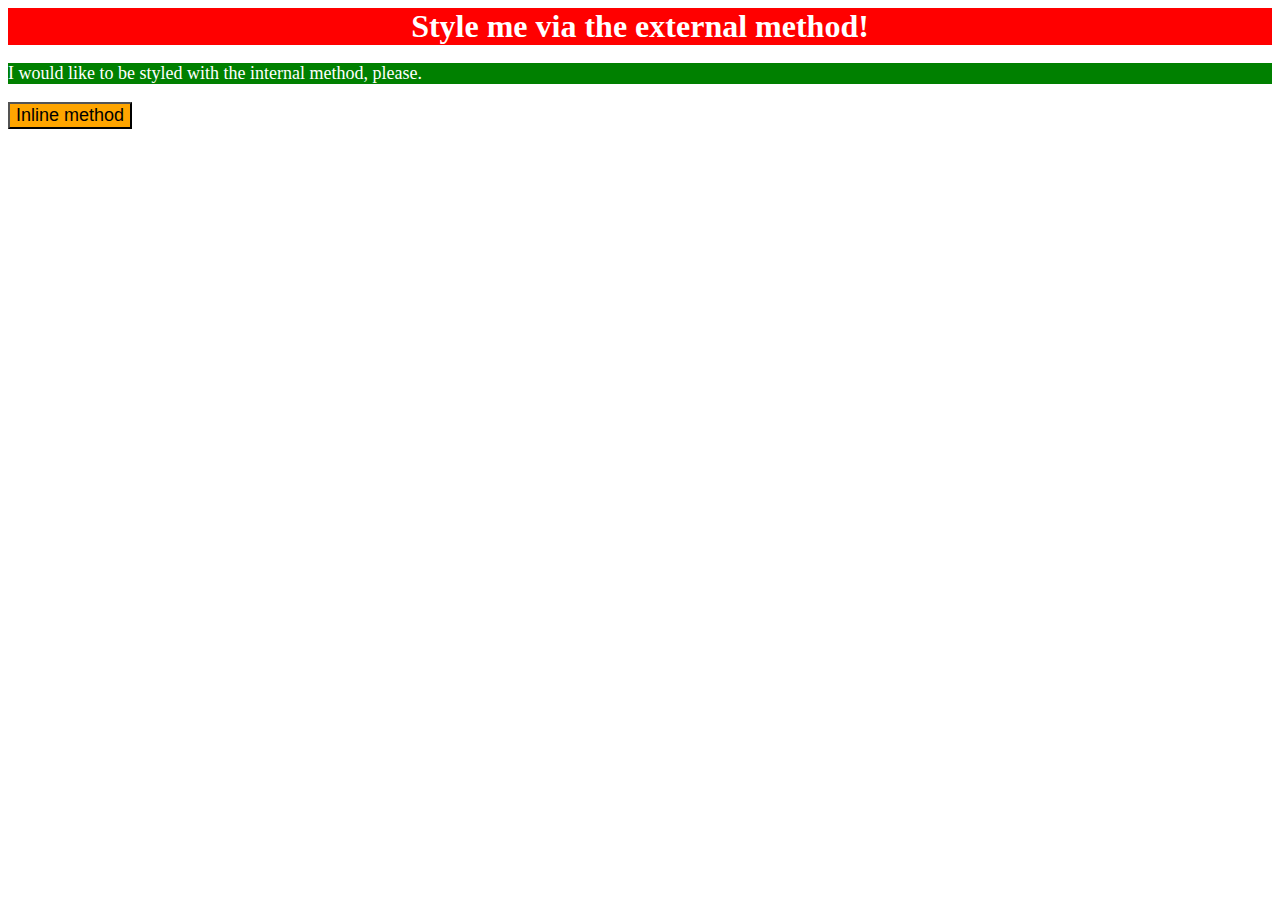
<file: giuliacss/index.html>
<!DOCTYPE html>
<html lang="en">
    <head>
        <meta charset="utf-8">
        <title>Methods for adding CSS</title>
        <link rel="stylesheet" href="style.css">

    <style>
        p {
            background-color: green;
            color: white;
            font-size: 18px;
        }
    </style>
</head>
<body>
        <div>Style me via the external method!</div>
        <p>I would like to be styled with the internal method, please.</p>
        <button style="background-color: orange; font-size: 18px;">Inline method</button>
    </body>
</html>
</file>
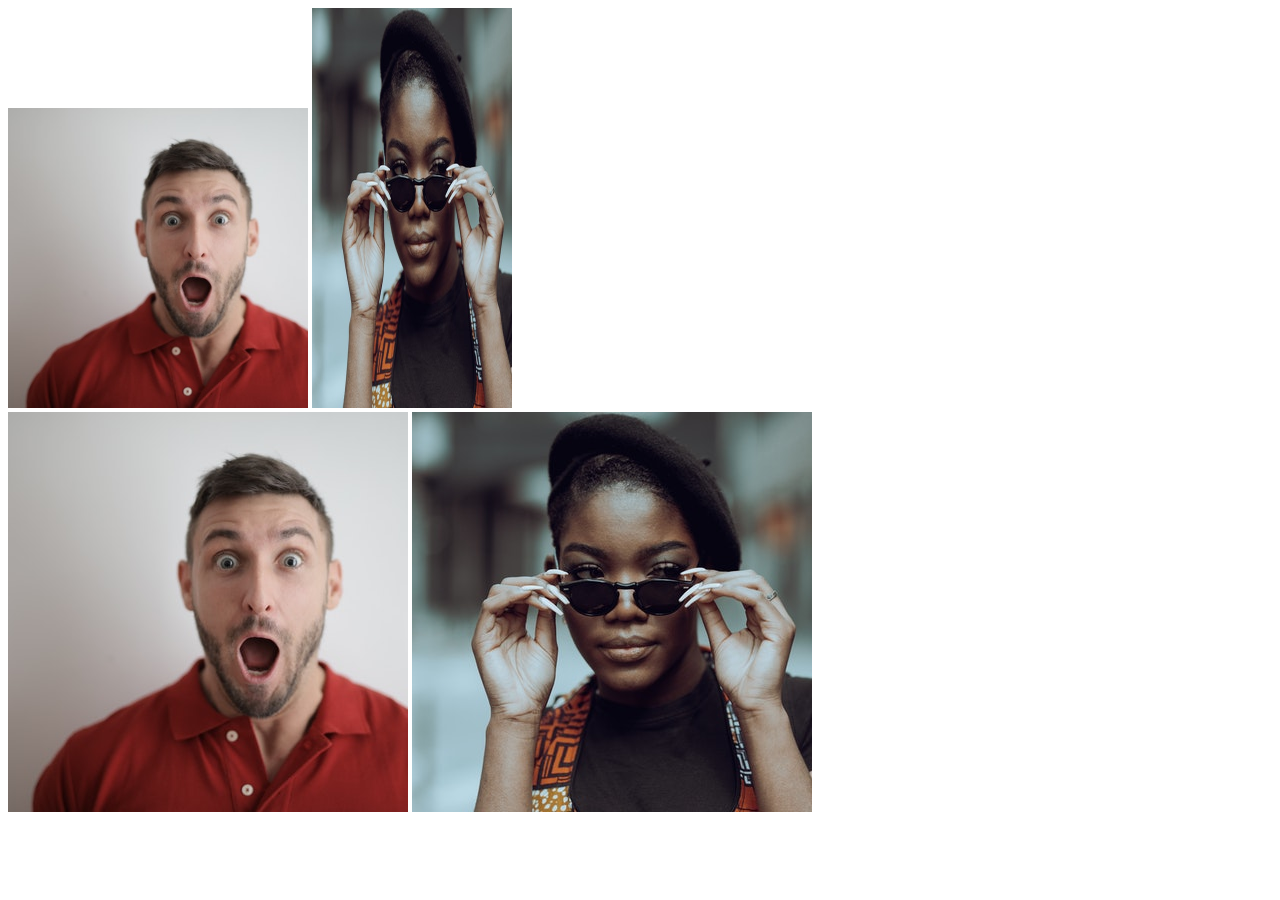
<file: giuliacss/chaining.html>
<!DOCTYPE html>
<html lang="en">
  <head>
    <meta charset="UTF-8">
    <title>Chaining Selectors</title>
    <link rel="stylesheet" href="chaining.css">
  </head>
  <body>
    <div>
        <img class="avatar proportioned" src="./images/pexels-andrea-piacquadio-3777931.jpg">
        <img class="avatar distorted" src="./images/pexels-katho-mutodo-8434791.jpg">
    </div>
    <div>
        <img class="original proportioned" src="./images/pexels-andrea-piacquadio-3777931.jpg">
        <img class="original distorted" src="./images/pexels-katho-mutodo-8434791.jpg">
    </div>
  </body>
</html>
</file>
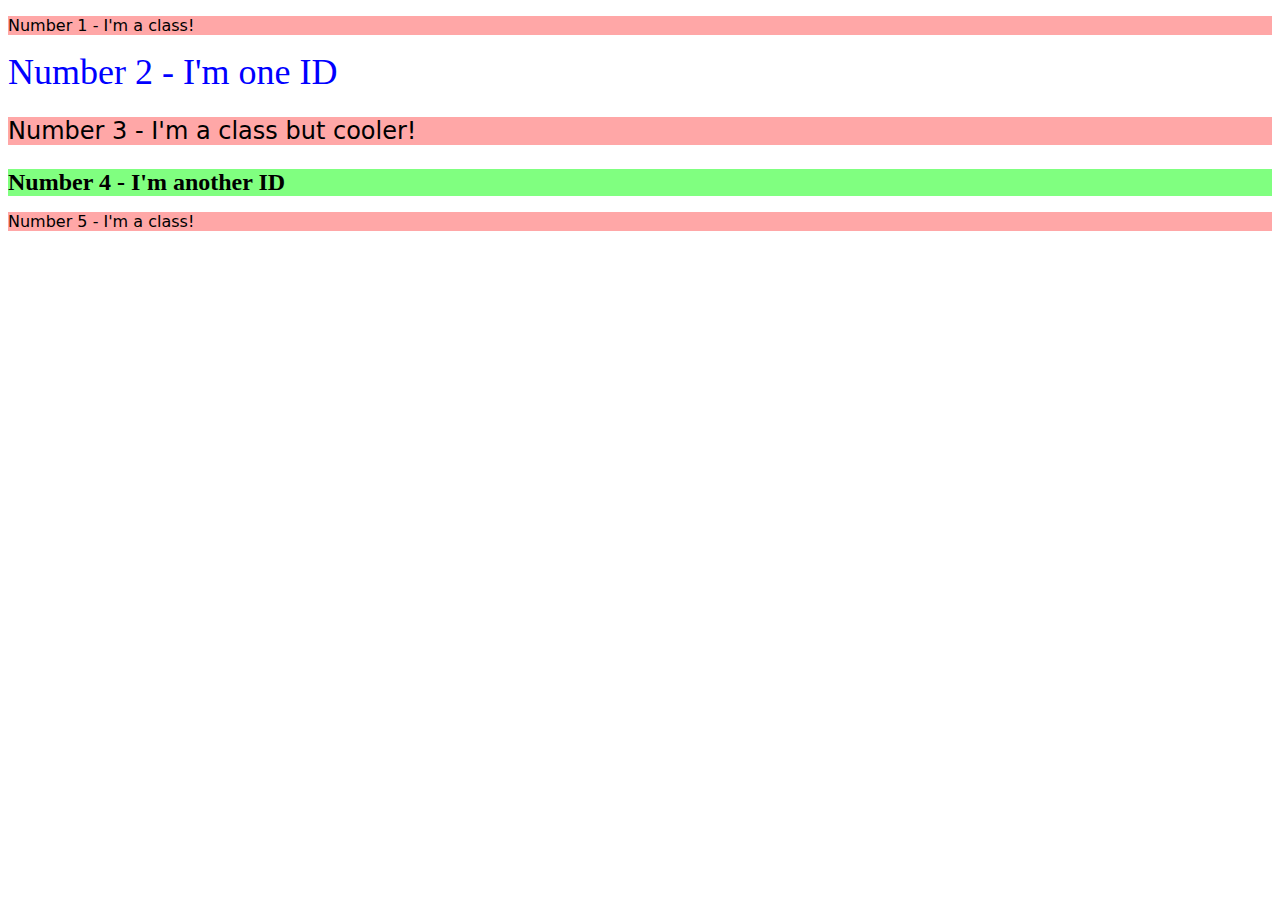
<file: giuliacss/class-id.html>
<!DOCTYPE html>
<html lang="en">
    <head>
        <meta charset="utf-8">
        <title>Class and ID selectors</title>
        <link rel="stylesheet" href="style2.css">
    </head>
    <body>
        <p class="odd">Number 1 - I'm a class!</p>
        <div id="two">Number 2 - I'm one ID</div>
        <p class="odd adjust-font-size">Number 3 - I'm a class but cooler!</p>
        <div id="four" class="adjust-font-size">Number 4 - I'm another ID</div>
        <p class="odd">Number 5 - I'm a class!</p>
    </body>
</html>
</file>
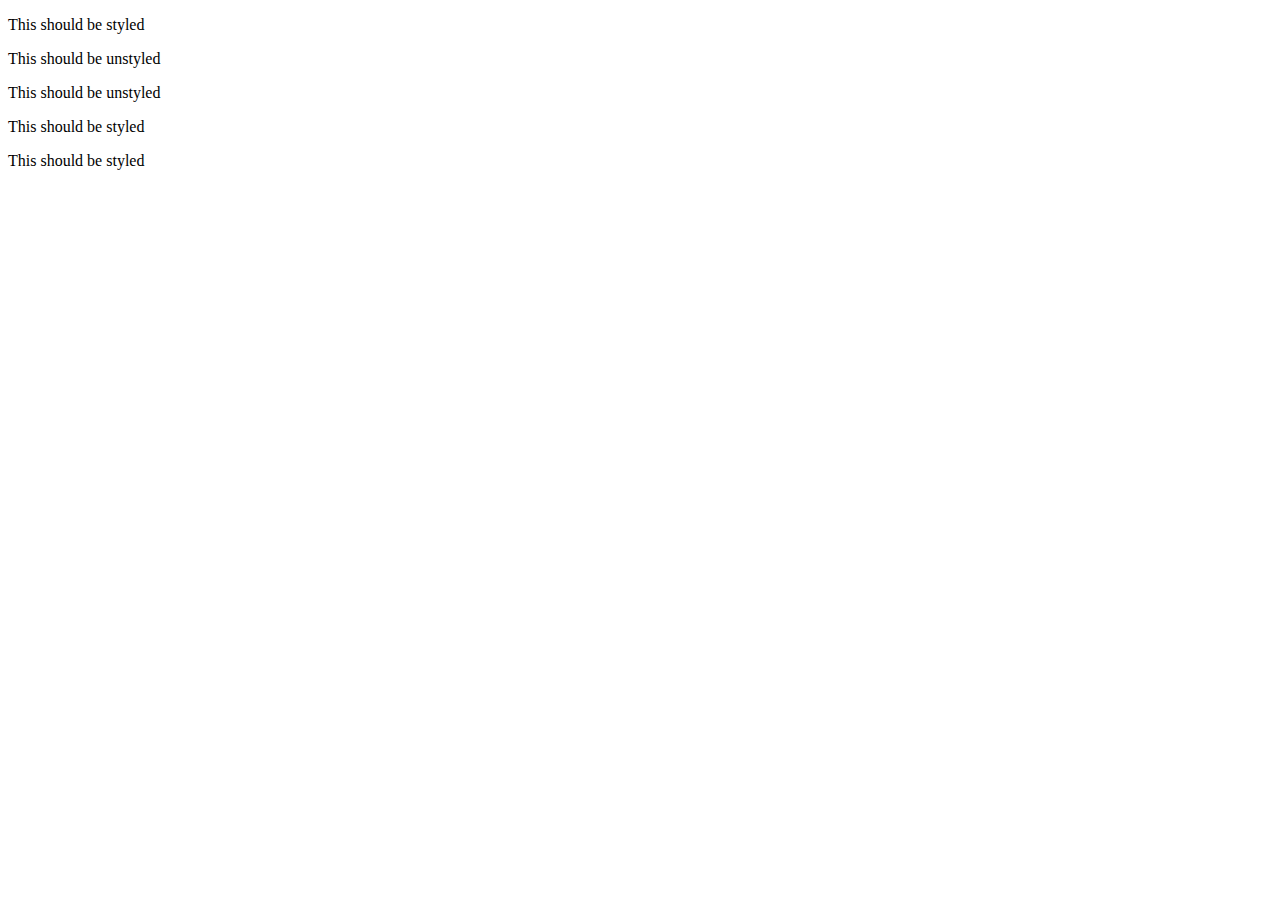
<file: giuliacss/descendant.html>
<!DOCTYPE html>
<html lang="en">
    <head>
        <meta charset="utf-8">
        <title>Descendant combinator</title>
        <link rel="stylesheet" href="descendant.css">
    </head>
    <body>
        <div class="container">
            <p class="text">This should be styled</p>
        </div>
        <p class="text">This should be unstyled</p>
        <p class="text">This should be unstyled</p>
        <div class="container">
            <p class="text">This should be styled</p>
            <p class="text">This should be styled</p>
        </div>
    </body>
</html>
</file>
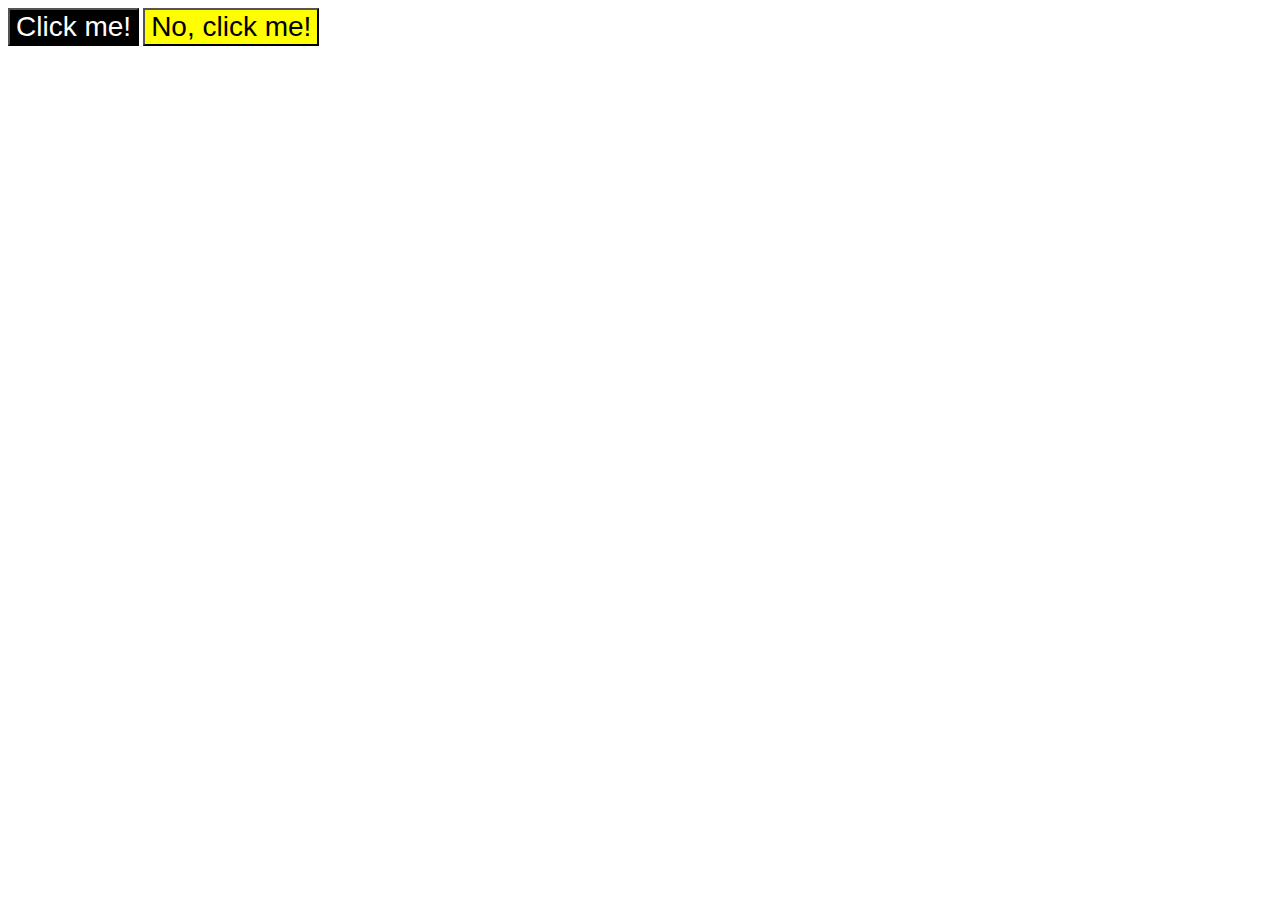
<file: giuliacss/grouping.html>
<!DOCTYPE html>
<html lang="en">
    <head>
        <meta charset="utf-8">
        <title>Grouping selectors</title>
        <link rel="stylesheet" href="grouping.css">
    </head>
    <body>
        <button class="left">Click me!</button>
        <button class="right">No, click me!</button>
    </body>
</html>
</file>
<file: giuliacss/style.css>
div {
    background-color: red;
    color: white;
    font-size: 32px;
    text-align: center;
    font-weight: bold;
}
</file>
<file: giuliacss/chaining.css>
.avatar.proportioned {
    height: auto;
    width: 300px;
}

.avatar.distorted {
    height: 400px;
    width: 200px;
}
</file>
<file: giuliacss/style2.css>
.odd {
    background-color: rgb(255, 167, 167);
    font-family: Verdana, "DejaVu Sans", sans-serif;
}

.adjust-font-size {
    font-size: 24px;
}

#two {
    color: #0000ff;
    font-size: 36px;
}

#four {
    background-color:hsl(120, 100%, 75%);
    font-weight: bold;
    font-size: 24px;
}
</file>
<file: giuliacss/descendant.css>
.container.text {
    background-color: yellow;
    color: red;
    font-size: 20px;
    text-align: center;
  }
</file>
<file: giuliacss/grouping.css>
.left,
.right{
   font-family: Helvetica, "Times New Roman", sans-serif; 
   font-size: 28px;
}
.left {
    background-color: black;
    color: white;
}

.right {
    background-color: yellow;
}
</file>
